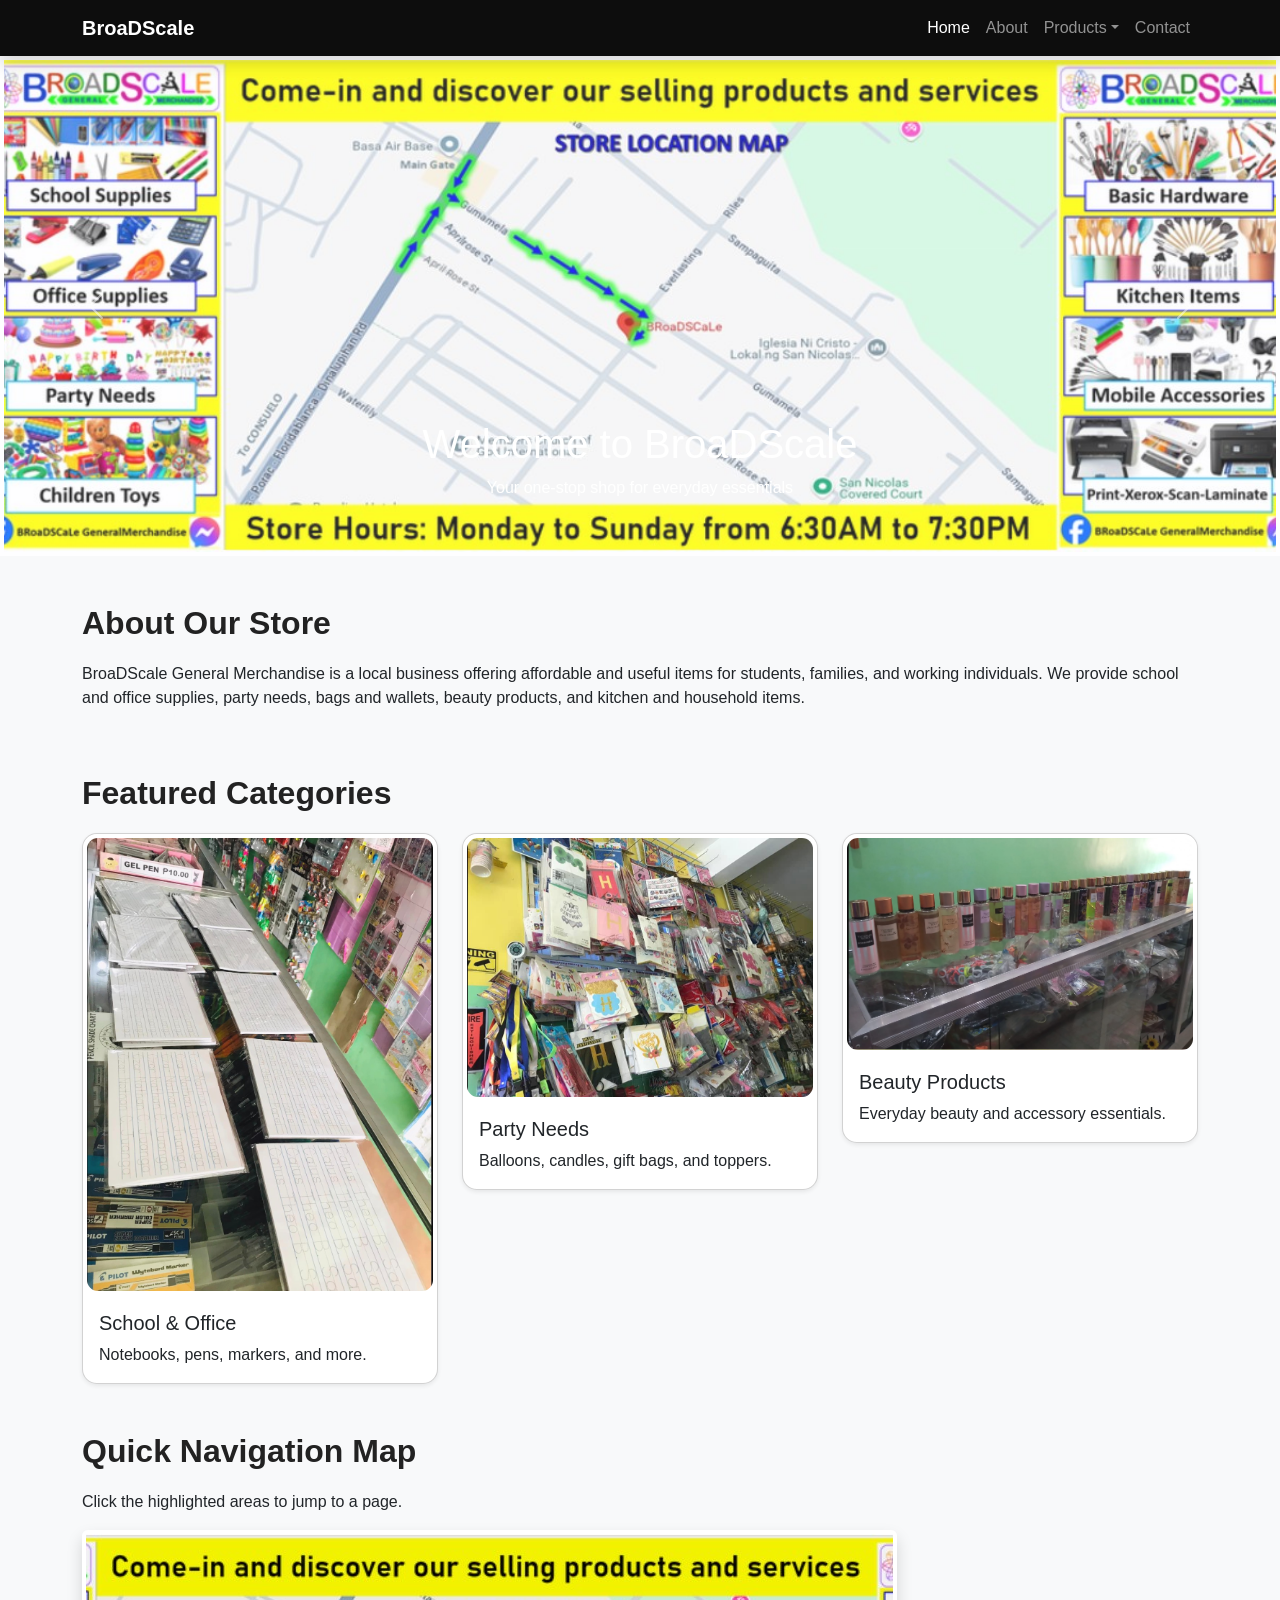
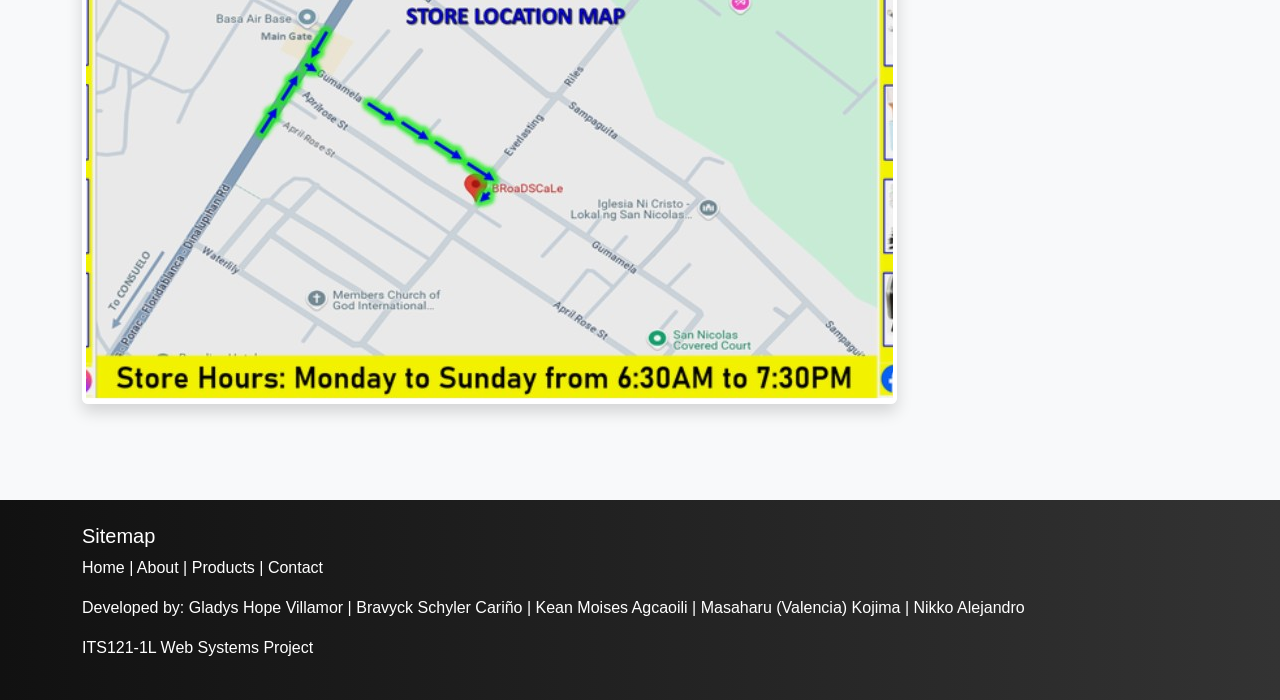
<file: index.html>
<!DOCTYPE html>
<html lang="en">
  <head>
    <meta charset="UTF-8" />
    <meta name="viewport" content="width=device-width, initial-scale=1.0" />
    <title>BroaDScale General Merchandise</title>

    <link
      href="https://cdn.jsdelivr.net/npm/bootstrap@5.3.3/dist/css/bootstrap.min.css"
      rel="stylesheet"
    />
    <link rel="stylesheet" href="css/style.css" />
  </head>
  <body>
    <!-- NAVBAR -->
    <nav class="navbar navbar-expand-lg navbar-dark bg-dark sticky-top shadow">
      <div class="container">
        <a class="navbar-brand fw-bold" href="index.html">BroaDScale</a>
        <button
          class="navbar-toggler"
          type="button"
          data-bs-toggle="collapse"
          data-bs-target="#mainNav"
        >
          <span class="navbar-toggler-icon"></span>
        </button>

        <div class="collapse navbar-collapse" id="mainNav">
          <ul class="navbar-nav ms-auto">
            <li class="nav-item">
              <a class="nav-link active" href="index.html">Home</a>
            </li>
            <li class="nav-item">
              <a class="nav-link" href="about.html">About</a>
            </li>

            <li class="nav-item dropdown">
              <a
                class="nav-link dropdown-toggle"
                href="products.html"
                role="button"
                data-bs-toggle="dropdown"
                >Products</a
              >
              <ul class="dropdown-menu">
                <li>
                  <a class="dropdown-item" href="products.html#school"
                    >School & Office</a
                  >
                </li>
                <li>
                  <a class="dropdown-item" href="products.html#party"
                    >Party Needs</a
                  >
                </li>
                <li>
                  <a class="dropdown-item" href="products.html#bags"
                    >Bags & Wallets</a
                  >
                </li>
                <li>
                  <a class="dropdown-item" href="products.html#beauty"
                    >Beauty Products</a
                  >
                </li>
                <li>
                  <a class="dropdown-item" href="products.html#kitchen"
                    >Kitchen & Household</a
                  >
                </li>
              </ul>
            </li>

            <li class="nav-item">
              <a class="nav-link" href="contact.html">Contact</a>
            </li>
          </ul>
        </div>
      </div>
    </nav>

    <!-- HERO / CAROUSEL -->
    <div id="homeCarousel" class="carousel slide" data-bs-ride="carousel">
      <div class="carousel-inner">
        <div class="carousel-item active">
          <img
            src="images/store1.jpg"
            class="d-block w-100 hero-img"
            alt="Store front"
          />
          <div class="carousel-caption">
            <h1>Welcome to BroaDScale</h1>
            <p>Your one-stop shop for everyday essentials</p>
          </div>
        </div>
        <div class="carousel-item">
          <img
            src="images/store2.jpg"
            class="d-block w-100 hero-img"
            alt="Products display"
          />
          <div class="carousel-caption">
            <h1>Affordable and Convenient</h1>
            <p>School supplies, party needs, beauty items, and more</p>
          </div>
        </div>
        <div class="carousel-item">
          <img
            src="images/store3.jpg"
            class="d-block w-100 hero-img"
            alt="Store products"
          />
          <div class="carousel-caption">
            <h1>Trusted Local Store</h1>
            <p>Serving families, students, and workers in the community</p>
          </div>
        </div>
      </div>

      <button
        class="carousel-control-prev"
        type="button"
        data-bs-target="#homeCarousel"
        data-bs-slide="prev"
      >
        <span class="carousel-control-prev-icon"></span>
      </button>
      <button
        class="carousel-control-next"
        type="button"
        data-bs-target="#homeCarousel"
        data-bs-slide="next"
      >
        <span class="carousel-control-next-icon"></span>
      </button>
    </div>

    <!-- WELCOME -->
    <section class="container py-5">
      <h2 class="section-title">About Our Store</h2>
      <p>
        BroaDScale General Merchandise is a local business offering affordable
        and useful items for students, families, and working individuals. We
        provide school and office supplies, party needs, bags and wallets,
        beauty products, and kitchen and household items.
      </p>
    </section>

    <!-- FEATURED CATEGORIES -->
    <section class="container pb-5">
      <h2 class="section-title">Featured Categories</h2>
      <div class="row g-4">
        <div class="col-md-4">
          <div class="card product-card shadow-sm">
            <img
              src="images/school.jpg"
              class="card-img-top gallery-img"
              alt="School and office supplies"
            />
            <div class="card-body">
              <h5 class="card-title">School & Office</h5>
              <p class="card-text">Notebooks, pens, markers, and more.</p>
            </div>
          </div>
        </div>

        <div class="col-md-4">
          <div class="card product-card shadow-sm">
            <img
              src="images/party.jpg"
              class="card-img-top gallery-img"
              alt="Party needs"
            />
            <div class="card-body">
              <h5 class="card-title">Party Needs</h5>
              <p class="card-text">
                Balloons, candles, gift bags, and toppers.
              </p>
            </div>
          </div>
        </div>

        <div class="col-md-4">
          <div class="card product-card shadow-sm">
            <img
              src="images/beauty.jpg"
              class="card-img-top gallery-img"
              alt="Beauty products"
            />
            <div class="card-body">
              <h5 class="card-title">Beauty Products</h5>
              <p class="card-text">Everyday beauty and accessory essentials.</p>
            </div>
          </div>
        </div>
      </div>
    </section>

    <!-- IMAGE MAP -->
    <section class="container pb-5">
      <h2 class="section-title">Quick Navigation Map</h2>
      <p>Click the highlighted areas to jump to a page.</p>

      <img
        src="images/storemap.jpg"
        usemap="#storemap"
        alt="Store map"
        class="img-fluid rounded shadow"
      />

      <map name="storemap">
        <area
          shape="rect"
          coords="20,20,180,120"
          href="about.html"
          alt="About page"
        />
        <area
          shape="rect"
          coords="200,20,360,120"
          href="products.html"
          alt="Products page"
        />
        <area
          shape="rect"
          coords="380,20,540,120"
          href="contact.html"
          alt="Contact page"
        />
      </map>
    </section>

    <!-- FOOTER -->
    <footer class="footer text-white mt-5">
      <div class="container py-4">
        <h5>Sitemap</h5>
        <p>
          <a href="index.html">Home</a> | <a href="about.html">About</a> |
          <a href="products.html">Products</a> |
          <a href="contact.html">Contact</a>
        </p>
        <p>Developed by: Gladys Hope Villamor | Bravyck Schyler Cariño | Kean Moises Agcaoili | Masaharu (Valencia) Kojima | Nikko Alejandro</p>
        <p>ITS121-1L Web Systems Project</p>
      </div>
    </footer>

    <script src="https://cdn.jsdelivr.net/npm/bootstrap@5.3.3/dist/js/bootstrap.bundle.min.js"></script>
    <script src="js/script.js"></script>
  </body>
</html>
</file>
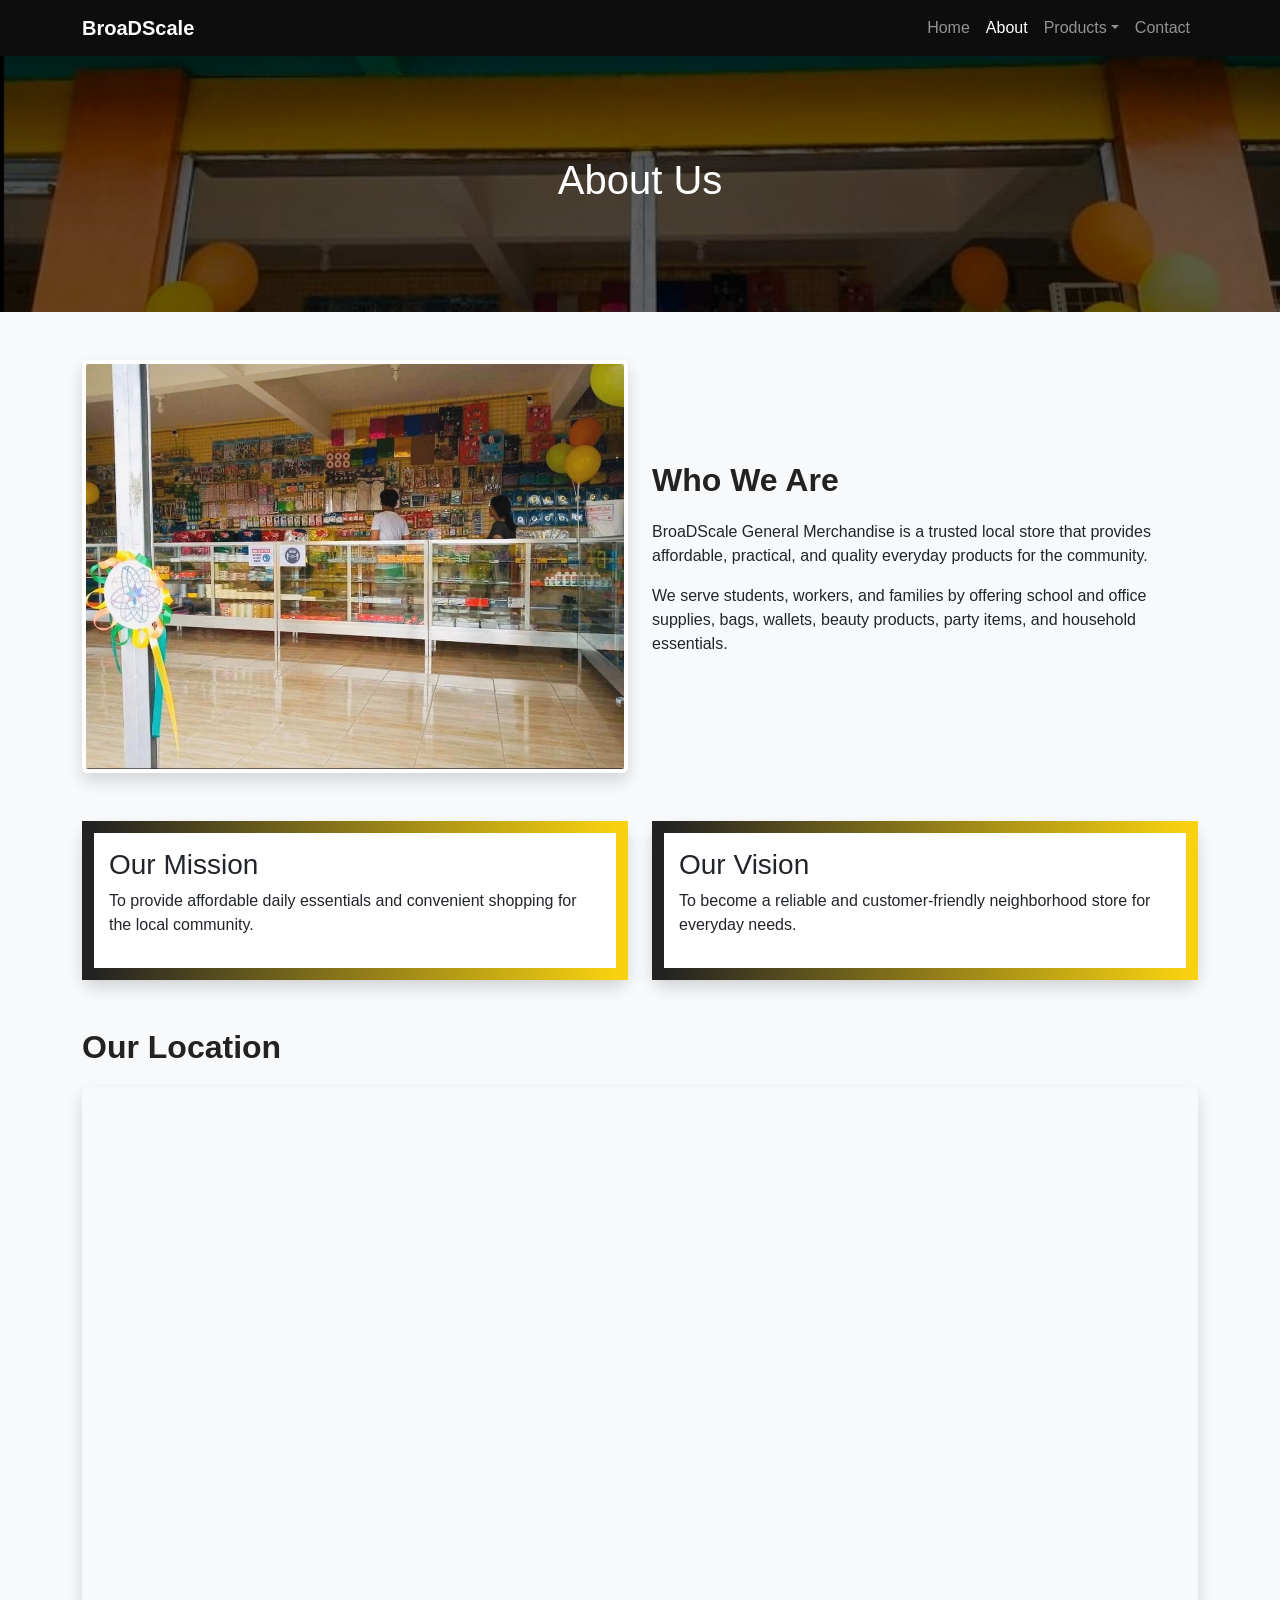
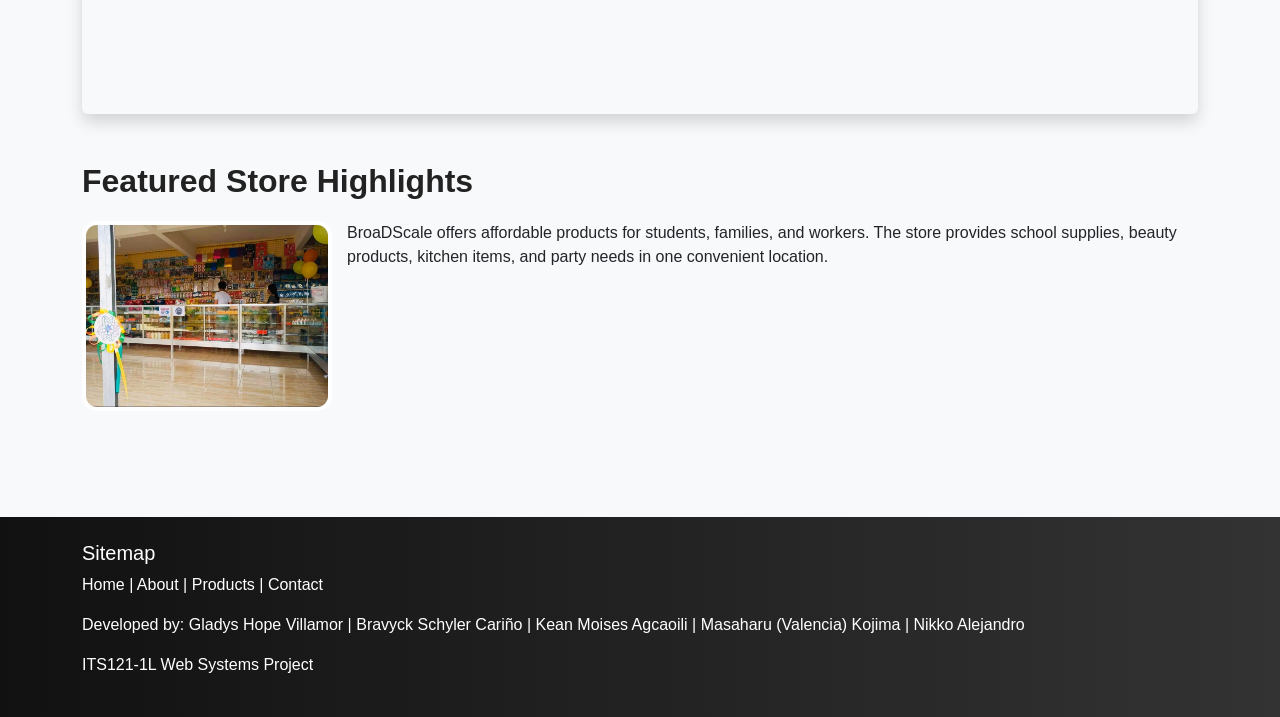
<file: about.html>
<!DOCTYPE html>
<html lang="en">
  <head>
    <meta charset="UTF-8" />
    <meta name="viewport" content="width=device-width, initial-scale=1.0" />
    <title>About - BroaDScale</title>
    <link
      href="https://cdn.jsdelivr.net/npm/bootstrap@5.3.3/dist/css/bootstrap.min.css"
      rel="stylesheet"
    />
    <link rel="stylesheet" href="css/style.css" />
  </head>
  <body>
    <nav class="navbar navbar-expand-lg navbar-dark bg-dark sticky-top shadow">
      <div class="container">
        <a class="navbar-brand fw-bold" href="index.html">BroaDScale</a>
        <button
          class="navbar-toggler"
          type="button"
          data-bs-toggle="collapse"
          data-bs-target="#mainNav"
        >
          <span class="navbar-toggler-icon"></span>
        </button>

        <div class="collapse navbar-collapse" id="mainNav">
          <ul class="navbar-nav ms-auto">
            <li class="nav-item">
              <a class="nav-link" href="index.html">Home</a>
            </li>
            <li class="nav-item">
              <a class="nav-link active" href="about.html">About</a>
            </li>
            <li class="nav-item dropdown">
              <a
                class="nav-link dropdown-toggle"
                href="products.html"
                role="button"
                data-bs-toggle="dropdown"
                >Products</a
              >
              <ul class="dropdown-menu">
                <li>
                  <a class="dropdown-item" href="products.html#school"
                    >School & Office</a
                  >
                </li>
                <li>
                  <a class="dropdown-item" href="products.html#party"
                    >Party Needs</a
                  >
                </li>
                <li>
                  <a class="dropdown-item" href="products.html#bags"
                    >Bags & Wallets</a
                  >
                </li>
                <li>
                  <a class="dropdown-item" href="products.html#beauty"
                    >Beauty Products</a
                  >
                </li>
                <li>
                  <a class="dropdown-item" href="products.html#kitchen"
                    >Kitchen & Household</a
                  >
                </li>
              </ul>
            </li>
            <li class="nav-item">
              <a class="nav-link" href="contact.html">Contact</a>
            </li>
          </ul>
        </div>
      </div>
    </nav>

    <header class="page-banner text-white text-center">
      <div class="container">
        <h1>About Us</h1>
      </div>
    </header>

    <section class="container py-5">
      <div class="row align-items-center g-4">
        <div class="col-md-6">
          <img
            src="images/about-store.jpg"
            alt="About the store"
            class="img-fluid rounded shadow gallery-img"
          />
        </div>
        <div class="col-md-6">
          <h2 class="section-title">Who We Are</h2>
          <p>
            BroaDScale General Merchandise is a trusted local store that
            provides affordable, practical, and quality everyday products for
            the community.
          </p>
          <p>
            We serve students, workers, and families by offering school and
            office supplies, bags, wallets, beauty products, party items, and
            household essentials.
          </p>
        </div>
      </div>
    </section>

    <section class="container pb-5">
      <div class="row g-4">
        <div class="col-md-6">
          <div class="info-box shadow border-demo">
            <h3>Our Mission</h3>
            <p>
              To provide affordable daily essentials and convenient shopping for
              the local community.
            </p>
          </div>
        </div>
        <div class="col-md-6">
          <div class="info-box shadow border-demo">
            <h3>Our Vision</h3>
            <p>
              To become a reliable and customer-friendly neighborhood store for
              everyday needs.
            </p>
          </div>
        </div>
      </div>
    </section>

    <section class="container pb-5">
      <h2 class="section-title">Our Location</h2>
      <div class="ratio ratio-16x9 shadow rounded overflow-hidden">
        <iframe
          src="https://www.google.com/maps?q=Floridablanca,Pampanga&output=embed"
          allowfullscreen
          loading="lazy"
        ></iframe>
      </div>
    </section>

    <section class="container pb-5">
      <h2 class="section-title">Featured Store Highlights</h2>
      <div class="float-box">
        <img
          src="images/about-store.jpg"
          alt="Store highlight"
          class="float-img"
        />
        <p>
          BroaDScale offers affordable products for students, families, and
          workers. The store provides school supplies, beauty products, kitchen
          items, and party needs in one convenient location.
        </p>
      </div>
    </section>

    <footer class="footer text-white mt-5">
      <div class="container py-4">
        <h5>Sitemap</h5>
        <p>
          <a href="index.html">Home</a> | <a href="about.html">About</a> |
          <a href="products.html">Products</a> |
          <a href="contact.html">Contact</a>
        </p>
        <p>
          Developed by: Gladys Hope Villamor | Bravyck Schyler Cariño | Kean
          Moises Agcaoili | Masaharu (Valencia) Kojima | Nikko Alejandro
        </p>

        <p>ITS121-1L Web Systems Project</p>
      </div>
    </footer>

    <script src="https://cdn.jsdelivr.net/npm/bootstrap@5.3.3/dist/js/bootstrap.bundle.min.js"></script>
  </body>
</html>
</file>
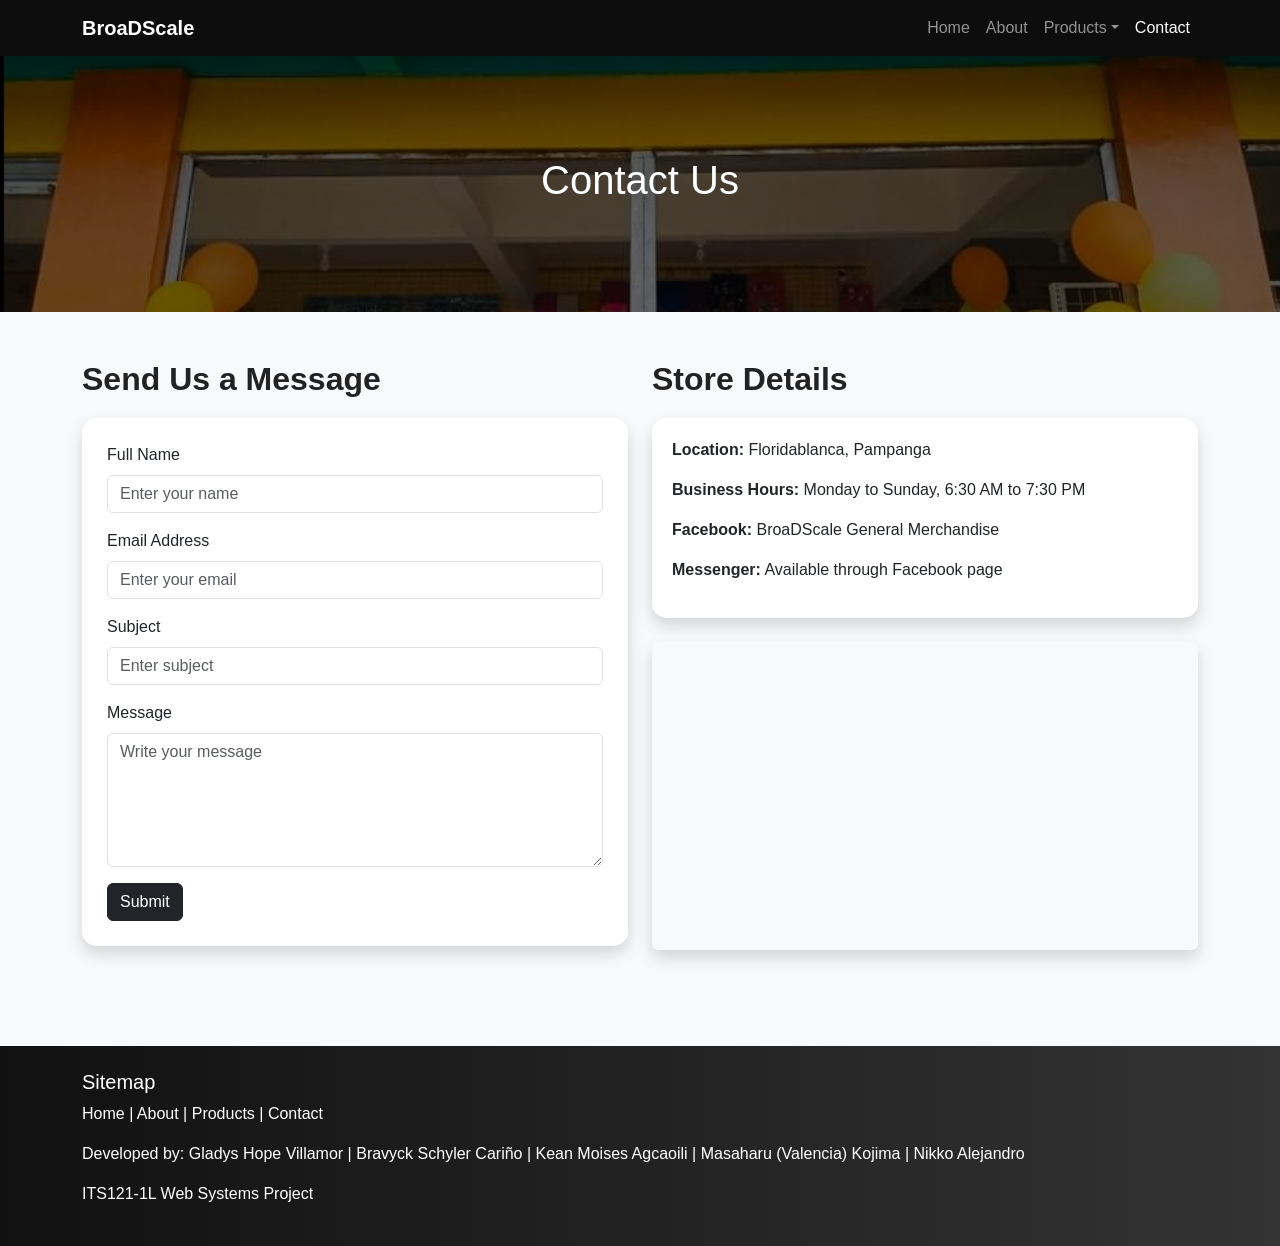
<file: contact.html>
<!DOCTYPE html>
<html lang="en">
  <head>
    <meta charset="UTF-8" />
    <meta name="viewport" content="width=device-width, initial-scale=1.0" />
    <title>Contact - BroaDScale</title>
    <link
      href="https://cdn.jsdelivr.net/npm/bootstrap@5.3.3/dist/css/bootstrap.min.css"
      rel="stylesheet"
    />
    <link rel="stylesheet" href="css/style.css" />
  </head>
  <body>
    <nav class="navbar navbar-expand-lg navbar-dark bg-dark sticky-top shadow">
      <div class="container">
        <a class="navbar-brand fw-bold" href="index.html">BroaDScale</a>
        <button
          class="navbar-toggler"
          type="button"
          data-bs-toggle="collapse"
          data-bs-target="#mainNav"
        >
          <span class="navbar-toggler-icon"></span>
        </button>

        <div class="collapse navbar-collapse" id="mainNav">
          <ul class="navbar-nav ms-auto">
            <li class="nav-item">
              <a class="nav-link" href="index.html">Home</a>
            </li>
            <li class="nav-item">
              <a class="nav-link" href="about.html">About</a>
            </li>
            <li class="nav-item dropdown">
              <a
                class="nav-link dropdown-toggle"
                href="products.html"
                role="button"
                data-bs-toggle="dropdown"
                >Products</a
              >
              <ul class="dropdown-menu">
                <li>
                  <a class="dropdown-item" href="products.html#school"
                    >School & Office</a
                  >
                </li>
                <li>
                  <a class="dropdown-item" href="products.html#party"
                    >Party Needs</a
                  >
                </li>
                <li>
                  <a class="dropdown-item" href="products.html#bags"
                    >Bags & Wallets</a
                  >
                </li>
                <li>
                  <a class="dropdown-item" href="products.html#beauty"
                    >Beauty Products</a
                  >
                </li>
                <li>
                  <a class="dropdown-item" href="products.html#kitchen"
                    >Kitchen & Household</a
                  >
                </li>
              </ul>
            </li>
            <li class="nav-item">
              <a class="nav-link active" href="contact.html">Contact</a>
            </li>
          </ul>
        </div>
      </div>
    </nav>

    <header class="page-banner text-white text-center">
      <div class="container">
        <h1>Contact Us</h1>
      </div>
    </header>

    <section class="container py-5">
      <div class="row g-4">
        <div class="col-md-6">
          <h2 class="section-title">Send Us a Message</h2>
          <form class="custom-form shadow">
            <div class="mb-3">
              <label for="name" class="form-label">Full Name</label>
              <input
                type="text"
                id="name"
                class="form-control"
                placeholder="Enter your name"
              />
            </div>

            <div class="mb-3">
              <label for="email" class="form-label">Email Address</label>
              <input
                type="email"
                id="email"
                class="form-control"
                placeholder="Enter your email"
              />
            </div>

            <div class="mb-3">
              <label for="subject" class="form-label">Subject</label>
              <input
                type="text"
                id="subject"
                class="form-control"
                placeholder="Enter subject"
              />
            </div>

            <div class="mb-3">
              <label for="message" class="form-label">Message</label>
              <textarea
                id="message"
                class="form-control"
                rows="5"
                placeholder="Write your message"
              ></textarea>
            </div>

            <button type="submit" class="btn btn-dark">Submit</button>
          </form>
        </div>

        <div class="col-md-6">
          <h2 class="section-title">Store Details</h2>
          <div class="info-box shadow mb-4">
            <p><strong>Location:</strong> Floridablanca, Pampanga</p>
            <p>
              <strong>Business Hours:</strong> Monday to Sunday, 6:30 AM to 7:30
              PM
            </p>
            <p><strong>Facebook:</strong> BroaDScale General Merchandise</p>
            <p><strong>Messenger:</strong> Available through Facebook page</p>
          </div>

          <div class="ratio ratio-16x9 shadow rounded overflow-hidden">
            <iframe
              src="https://www.google.com/maps?q=Floridablanca,Pampanga&output=embed"
              allowfullscreen
              loading="lazy"
            ></iframe>
          </div>
        </div>
      </div>
    </section>

    <footer class="footer text-white mt-5">
      <div class="container py-4">
        <h5>Sitemap</h5>
        <p>
          <a href="index.html">Home</a> | <a href="about.html">About</a> |
          <a href="products.html">Products</a> |
          <a href="contact.html">Contact</a>
        </p>
        <p>
          Developed by: Gladys Hope Villamor | Bravyck Schyler Cariño | Kean
          Moises Agcaoili | Masaharu (Valencia) Kojima | Nikko Alejandro
        </p>

        <p>ITS121-1L Web Systems Project</p>
      </div>
    </footer>

    <script src="https://cdn.jsdelivr.net/npm/bootstrap@5.3.3/dist/js/bootstrap.bundle.min.js"></script>
  </body>
</html>
</file>
<file: css/style.css>
body {
  font-family: Arial, sans-serif;
  background: #f8f9fa;
}

.section-title {
  font-weight: bold;
  margin-bottom: 20px;
  color: #222;
}

.hero-img {
  height: 500px;
  object-fit: cover;
  opacity: 0.85;
}

.page-banner {
  background: linear-gradient(rgba(0,0,0,0.6), rgba(0,0,0,0.6)), url('../images/banner.jpg');
  background-size: cover;
  background-position: center;
  padding: 100px 20px;
}

.footer {
  background: linear-gradient(to right, #111, #333);
}

.footer a {
  color: #fff;
  text-decoration: none;
}

.footer a:hover {
  color: #f8d210;
}

.product-card {
  border-radius: 15px;
  overflow: hidden;
}

.gallery-img {
  border-radius: 15px;
  transition: transform 0.3s ease, opacity 0.3s ease;
  opacity: 0.95;
}

.gallery-img:hover {
  transform: scale(1.03);
  opacity: 0.8;
}

.custom-form {
  background: rgba(255,255,255,0.95);
  padding: 25px;
  border-radius: 15px;
}

.info-box {
  background: white;
  padding: 20px;
  border-radius: 15px;
}

img[alt] {
  border: 4px solid #fff;
}

table {
  box-shadow: 0 4px 12px rgba(0,0,0,0.15);
}

.navbar {
  background: rgba(0, 0, 0, 0.95) !important;
}

.dropdown-menu {
  border-radius: 10px;
}

.popup-img {
  cursor: pointer;
}

.float-img {
  float: left;
  width: 250px;
  margin-right: 15px;
  margin-bottom: 10px;
  border-radius: 15px;
}

.float-box::after {
  content: "";
  display: block;
  clear: both;
}

.border-demo {
  border: 12px solid transparent;
  border-image: linear-gradient(to right, #222, #f8d210) 1;
  padding: 15px;
}
</file>
